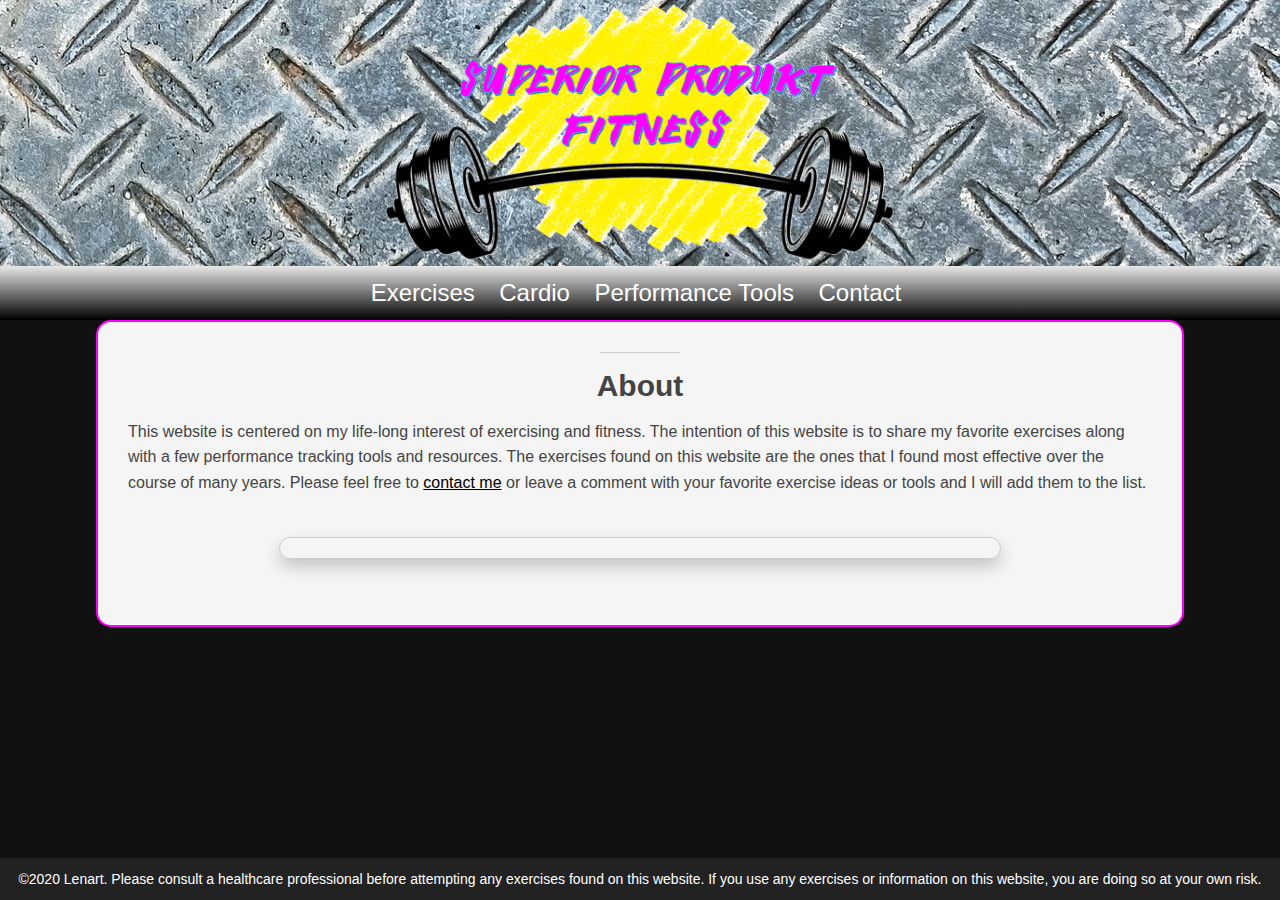
<file: index.html>
<!DOCTYPE html>
<html lang="en">

<head>
    <meta http-equiv="Content-Type" content="text/html; charset=UTF-8" />
    <meta name="author" content="Marcin Lenart">
    <title>SuperiorProdukt Fitness</title>
    <link rel="stylesheet" type="text/css" href="css/style.css">
</head>

<body>
    <div id="fb-root"></div>
    <script async defer crossorigin="anonymous" src="https://connect.facebook.net/en_US/sdk.js#xfbml=1&version=v10.0"
        nonce="AE9UvoaG"></script>
    <header>
        <a href="index.html">
            <img id="banner-logo" src="images/banner_logo.png"
                alt="Superior Produkt Fitness Logo (90s retro style)"></a>
    </header>
    <!-- navigation section -->
    <nav>
        <ul>
            <li class="dropdown-menu"><a href="exercises.html">Exercises</a>
                <div class="dropdown-items">
                    <a href="exercises/push.html">Push</a>
                    <a href="exercises/pull.html">Pull</a>
                    <a href="exercises/legs.html">Legs</a>
                </div>
            </li>
            <li><a href="cardio.html">Cardio</a></li>
            <li><a href="apps.html">Performance Tools</a></li>
            <li><a href="contact.html">Contact</a></li>
        </ul>
    </nav>

    <div class="main-container">

        <div id="qod-container">
            <blockquote>
                <p id="quote"></p><cite id="author"></cite>
            </blockquote>
            <div class="overlay">
                <div class="text">Click for a new quote</div>
            </div>
        </div>
        <h1 class="centered-text">About
        </h1>
        <p>This website is centered on my life-long interest of exercising and fitness. The intention of this
            website is
            to share my favorite exercises along with a few performance tracking tools and resources. The exercises
            found on this website are the ones that I found most effective over the course of many years.
            <span>Please
                feel free to <a href="contact.html">contact
                    me</a> or leave a comment with your favorite
                exercise ideas or tools and I will add them to the list. </span>
        </p>
        <br>
        <div class="app-card">
            <div class="fb-comments" data-href="http://student.athabascau.ca/~marcinle/index.html" data-width="600"
                data-numposts=""></div>
        </div>
        <br>
    </div>

    <footer>
        <p>&copy;2020 Lenart. Please consult a healthcare professional before attempting any exercises found on this
            website. If you use
            any
            exercises or information on this website, you are doing so at your own risk.</p>
    </footer>
    <script src="js/quote.js"></script>
</body>

</html>
</file>
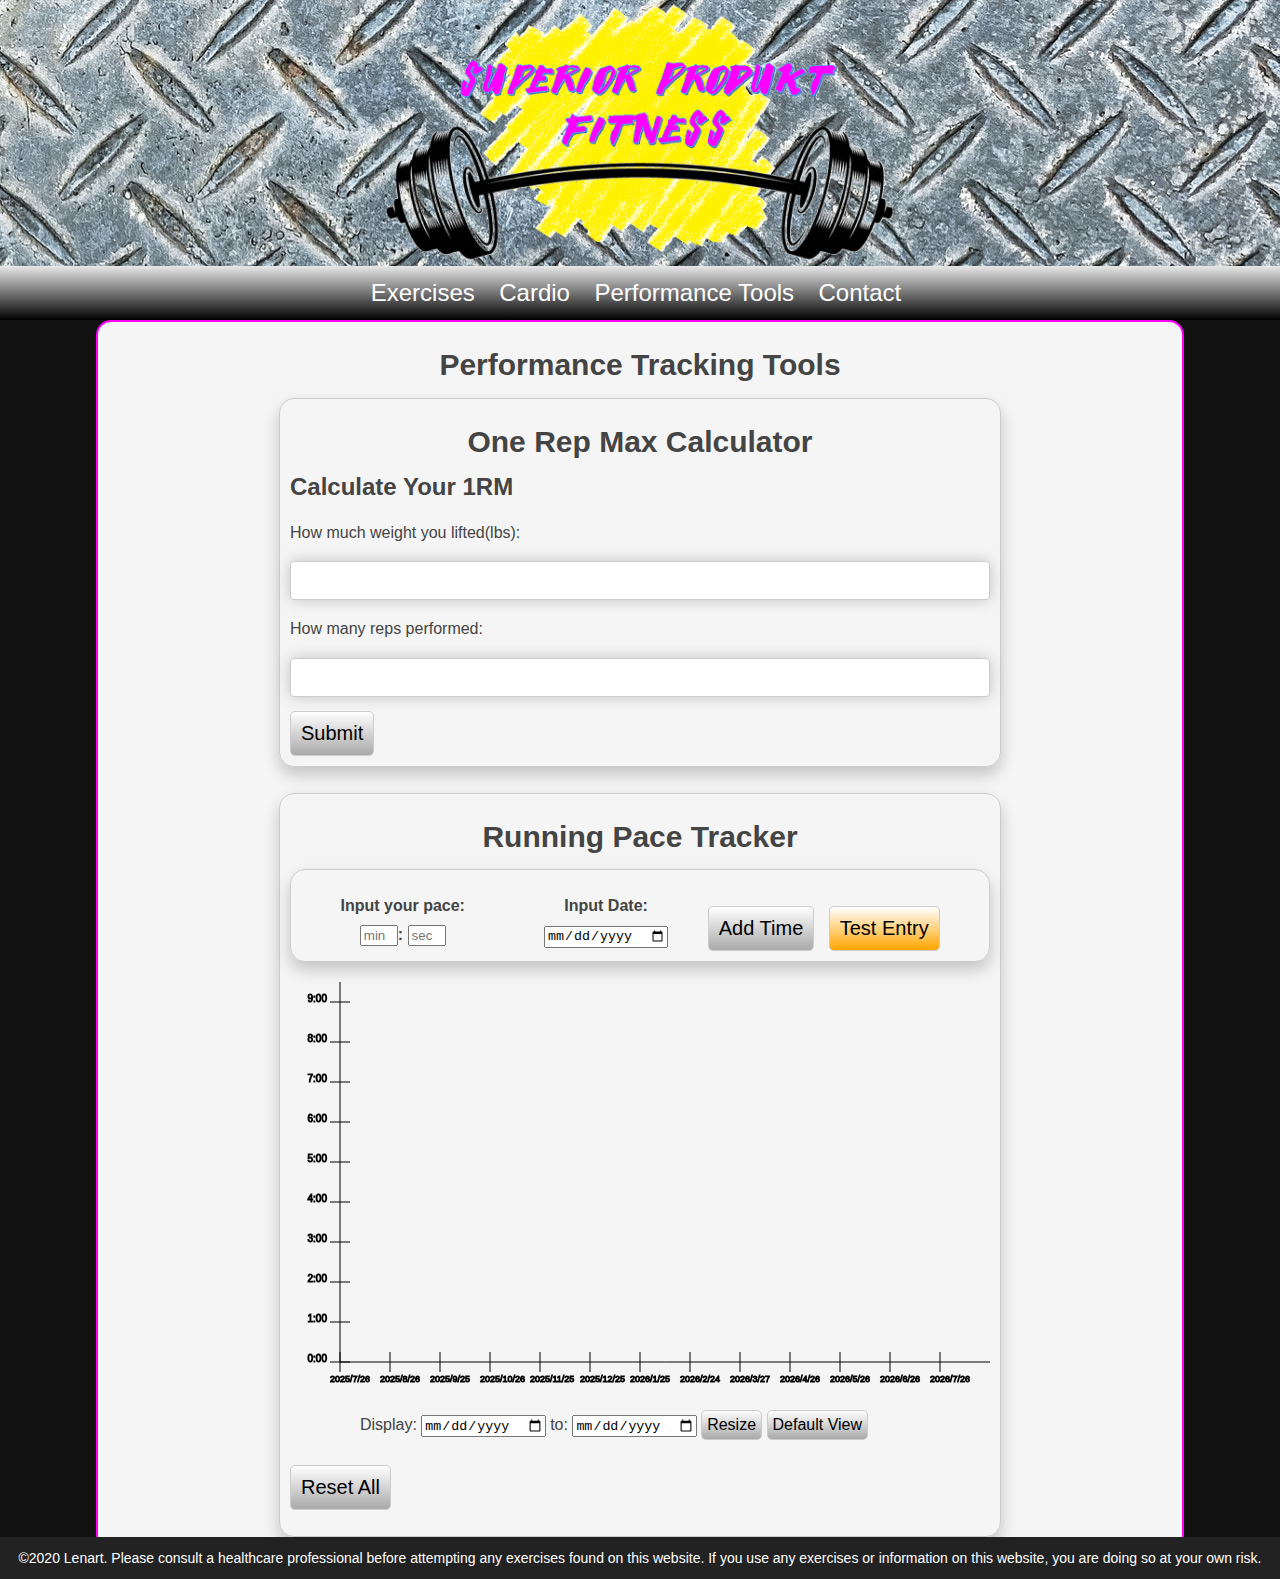
<file: apps.html>
<!DOCTYPE html>
<html lang="en">

<head>
    <meta http-equiv="Content-Type" content="text/html; charset=UTF-8" />
    <meta name="author" content="Marcin Lenart">
    <title>Tools | SuperiorProdukt Fitness</title>
    <link rel="stylesheet" type="text/css" href="css/style.css">
</head>

<body>
    <header>
        <a href="index.html">
            <img id="banner-logo" src="images/banner_logo.png"
                alt="Superior Produkt Fitness Logo (90s retro style)"></a>
    </header>
    <!-- navigation section -->
    <nav>

        <ul>
            <li class="dropdown-menu"><a href="exercises.html">Exercises</a>
                <div class="dropdown-items">
                    <a href="exercises/push.html">Push</a>
                    <a href="exercises/pull.html">Pull</a>
                    <a href="exercises/legs.html">Legs</a>
                </div>
            </li>
            <li><a href="cardio.html">Cardio</a></li>
            <li><a href="apps.html">Performance Tools</a></li>
            <li><a href="contact.html">Contact</a></li>
        </ul>
    </nav>

    <div class="main-container">
        <h1 class="centered-text">Performance Tracking Tools
        </h1>

        <div class="app-card">
            <h1 class="centered-text">One Rep Max Calculator</h1>
            <h2>Calculate Your 1RM</h2>
            <div class="input-lines">
                <p class="label">How much weight you lifted(lbs):</p>
                <input class="input-field" id="weightBox" type="text" required>
            </div>

            <div class="input-lines">
                <p class="label">How many reps performed:</p>
                <input class="input-field" id="repBox" type="text" required>
                <br>
                <div id="alert-msg" class="centered-text">Please finish filling out all of the fields correctly.</div>
                <button class="buttons" id="calculate" type="submit" onclick="calculateMax();">Submit</button>
                <p id="result" class="centered-text">Your Estimated One Rep Max</p>
            </div>
        </div>
        <br>
        <!-- Pace-tracker app section -->
        <div class="app-card">
            <h1 class="centered-text">Running Pace Tracker</h1>

            <form class="forms">
                <div class="app-section">
                    <label class="labels" for="pace">Input your pace:</label><br>
                    <input class="time-field" type="text" id="pace-min" name="pace-min" placeholder="min">:
                    <input class="time-field" type="text" id="pace-sec" name="pace-sec" placeholder="sec">
                </div>
                <div class="app-section">
                    <label class="labels" for="date">Input Date:</label>
                    <input class="date-field" type="date" id="date" name="date" placeholder="Date">

                </div>

                <br>
                <input class="buttons" type="button" value="Add Time" onclick="addEntry();">
                <input class="buttons" id="tester" type="button" value="Test Entry" onclick="addTestEntry();">
                <br>
                <div id="alert-msg2" class="centered-text">Please finish filling out all of the fields correctly.</div>
            </form>

            <div class="clear-float"></div>
            <div id="plotter-space">
                <canvas id="pace-plotter"></canvas>
            </div>
            <div id="app-resize">
                Display: <input class="date-field" type="date" id="date-min" name="date-min" placeholder="Date">
                to: <input class="date-field" type="date" id="date-max" name="date-max" placeholder="Date">
                <input class="buttons small" type="button" value="Resize" onclick="resizeRange();">
                <input class="buttons small" type="button" value="Default View" onclick="drawDefaultChart();">
            </div>
            <div class="clear-float"></div>
            <br>

            <input class="buttons" type="button" value="Reset All" onclick="resetAll();">
            <ul id="data-list"></ul>

        </div>
    </div>
    <footer>
        <p>&copy;2020 Lenart. Please consult a healthcare professional before attempting any exercises found on this
            website. If you use
            any
            exercises or information on this website, you are doing so at your own risk.</p>
    </footer>
    <script src="js/script.js"></script>
    <script src="js/script_paceplot.js"></script>
</body>

</html>
</file>
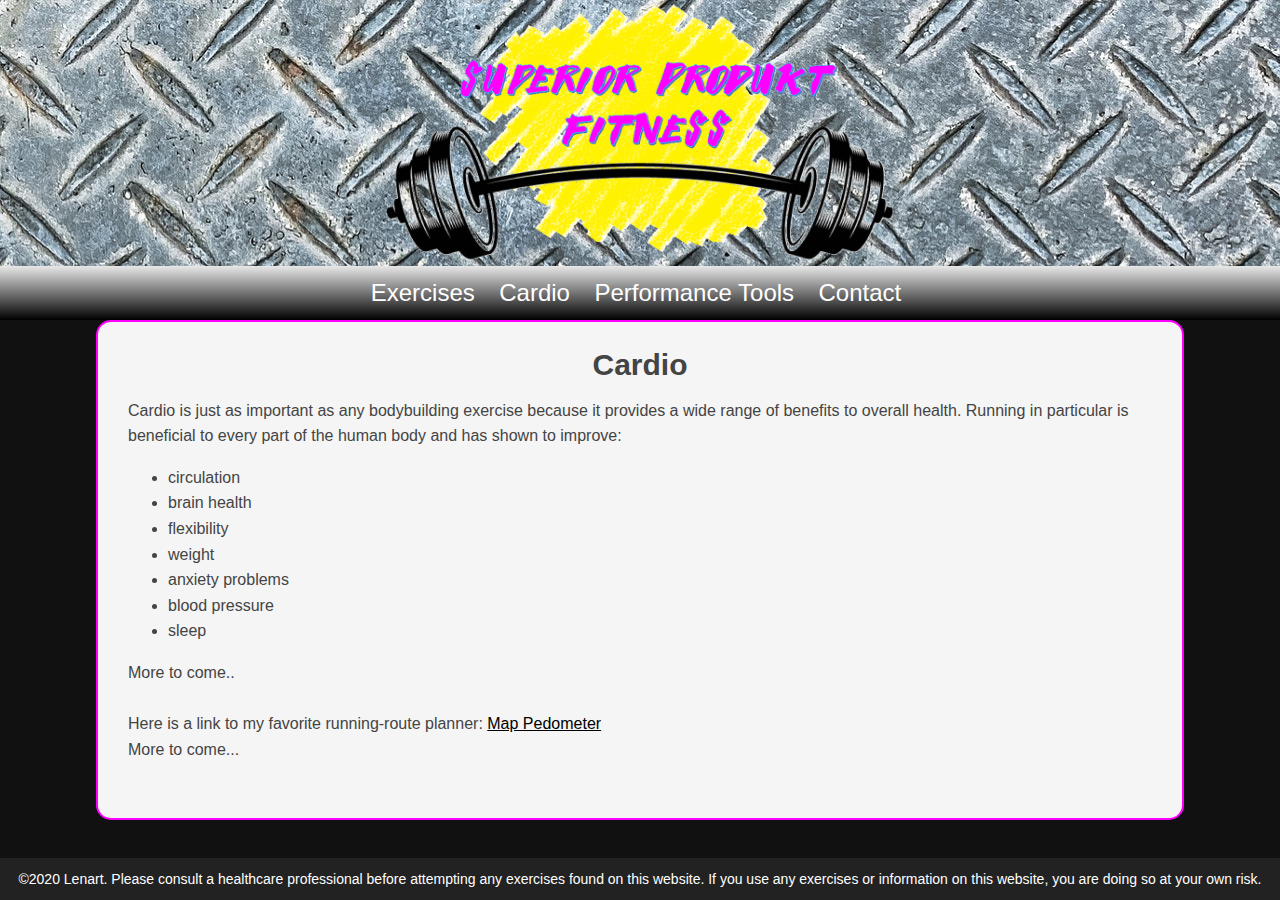
<file: cardio.html>
<!DOCTYPE html>
<html lang="en">

<head>
    <meta http-equiv="Content-Type" content="text/html; charset=UTF-8" />
    <meta name="author" content="Marcin Lenart">
    <title>Cardio | SuperiorProdukt Fitness</title>
    <link rel="stylesheet" type="text/css" href="css/style.css">
</head>

<body>
    <header>
        <a href="index.html">
            <img id="banner-logo" src="images/banner_logo.png"
                alt="Superior Produkt Fitness Logo (90s retro style)"></a>
    </header>
    <!-- navigation section -->
    <nav>
        <ul>
            <li class="dropdown-menu"><a href="exercises.html">Exercises</a>
                <div class="dropdown-items">
                    <a href="exercises/push.html">Push</a>
                    <a href="exercises/pull.html">Pull</a>
                    <a href="exercises/legs.html">Legs</a>
                </div>
            </li>
            <li><a href="cardio.html">Cardio</a></li>
            <li><a href="apps.html">Performance Tools</a></li>
            <li><a href="contact.html">Contact</a></li>
        </ul>
    </nav>

    <div class="main-container">
        <h1 class="centered-text">Cardio
        </h1>
        <p>Cardio is just as important as any bodybuilding exercise because it provides a wide range of benefits to
            overall
            health. Running in particular is beneficial to every part of the human body and has shown to improve:
        <ul>
            <li>circulation</li>
            <li>brain health</li>
            <li>flexibility</li>
            <li>weight</li>
            <li>anxiety problems</li>
            <li>blood pressure</li>
            <li>sleep</li>
        </ul>
        More to come..<br><br>
        Here is a link to my favorite running-route planner:
        <a href="https://www.mappedometer.com/" target="_blank">Map Pedometer</a><br>
        More to come...
        </p>
    </div>
    <footer>
        <p>&copy;2020 Lenart. Please consult a healthcare professional before attempting any exercises found on this
            website. If you use
            any
            exercises or information on this website, you are doing so at your own risk.</p>
    </footer>
</body>

</html>
</file>
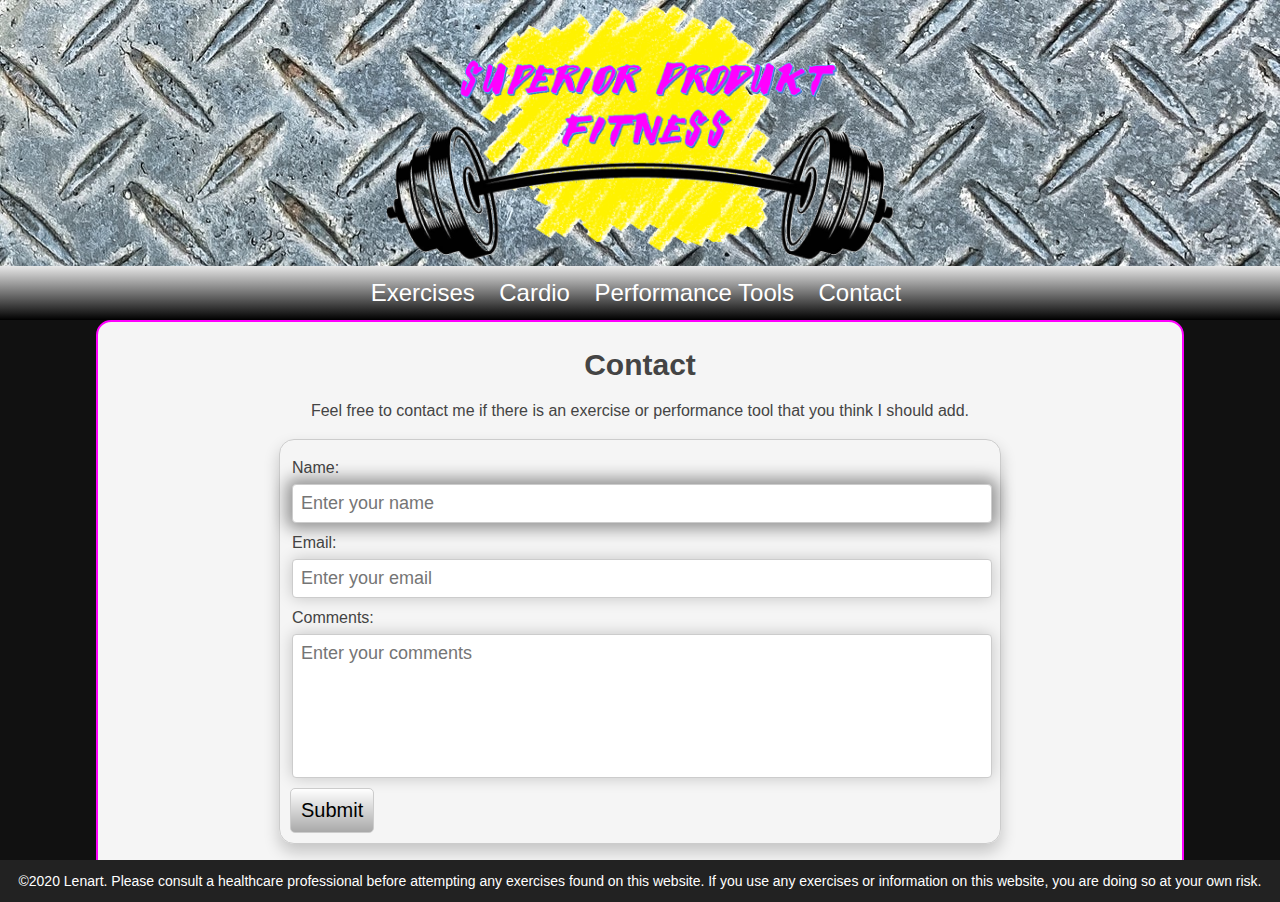
<file: contact.html>
<!DOCTYPE html>
<html lang="en">

<head>
    <meta http-equiv="Content-Type" content="text/html; charset=UTF-8" />
    <meta name="author" content="Marcin Lenart">
    <title>Contact | SuperiorProdukt Fitness</title>
    <link rel="stylesheet" type="text/css" href="css/style.css">
</head>

<body>
    <header>
        <a href="index.html">
            <img id="banner-logo" src="images/banner_logo.png"
                alt="Superior Produkt Fitness Logo (90s retro style)"></a>
    </header>

    <!-- navigation section -->
    <nav>
        <ul>
            <li class="dropdown-menu"><a href="exercises.html">Exercises</a>
                <div class="dropdown-items">
                    <a href="exercises/push.html">Push</a>
                    <a href="exercises/pull.html">Pull</a>
                    <a href="exercises/legs.html">Legs</a>
                </div>
            </li>
            <li><a href="cardio.html">Cardio</a></li>
            <li><a href="apps.html">Performance Tools</a></li>
            <li><a href="contact.html">Contact</a></li>
        </ul>
    </nav>

    <div class="main-container">


        <h1 class="centered-text">Contact
        </h1>

        <p class="centered-text">Feel free to contact me if there is an exercise or performance tool that you think I
            should add. </p>
        <p>
        <form class="forms" action="mailto:mlenart50@gmail.com" method="post" autocomplete="on">
            <div class="form-section">
                <label class="labels" for="name">Name:</label><br>
                <input class="input-field" type="text" id="name" name="name" required autofocus
                    placeholder="Enter your name">
            </div>
            <div class="form-section">
                <label class="labels" for="email">Email:</label><br>
                <input class="input-field" type="email" id="email" name="email" required placeholder="Enter your email">
            </div>
            <div class="form-section">
                <label class="labels" for="comments">Comments:</label><br>
                <textarea class="input-field" name="comments" id="comments" rows="6" required
                    placeholder="Enter your comments"></textarea>
            </div>
            <input class="buttons" type="submit" value="Submit">
        </form>
        </p>
    </div>

    <footer>
        <p>&copy;2020 Lenart. Please consult a healthcare professional before attempting any exercises found on this
            website. If you use
            any
            exercises or information on this website, you are doing so at your own risk.</p>
    </footer>
</body>

</html>
</file>
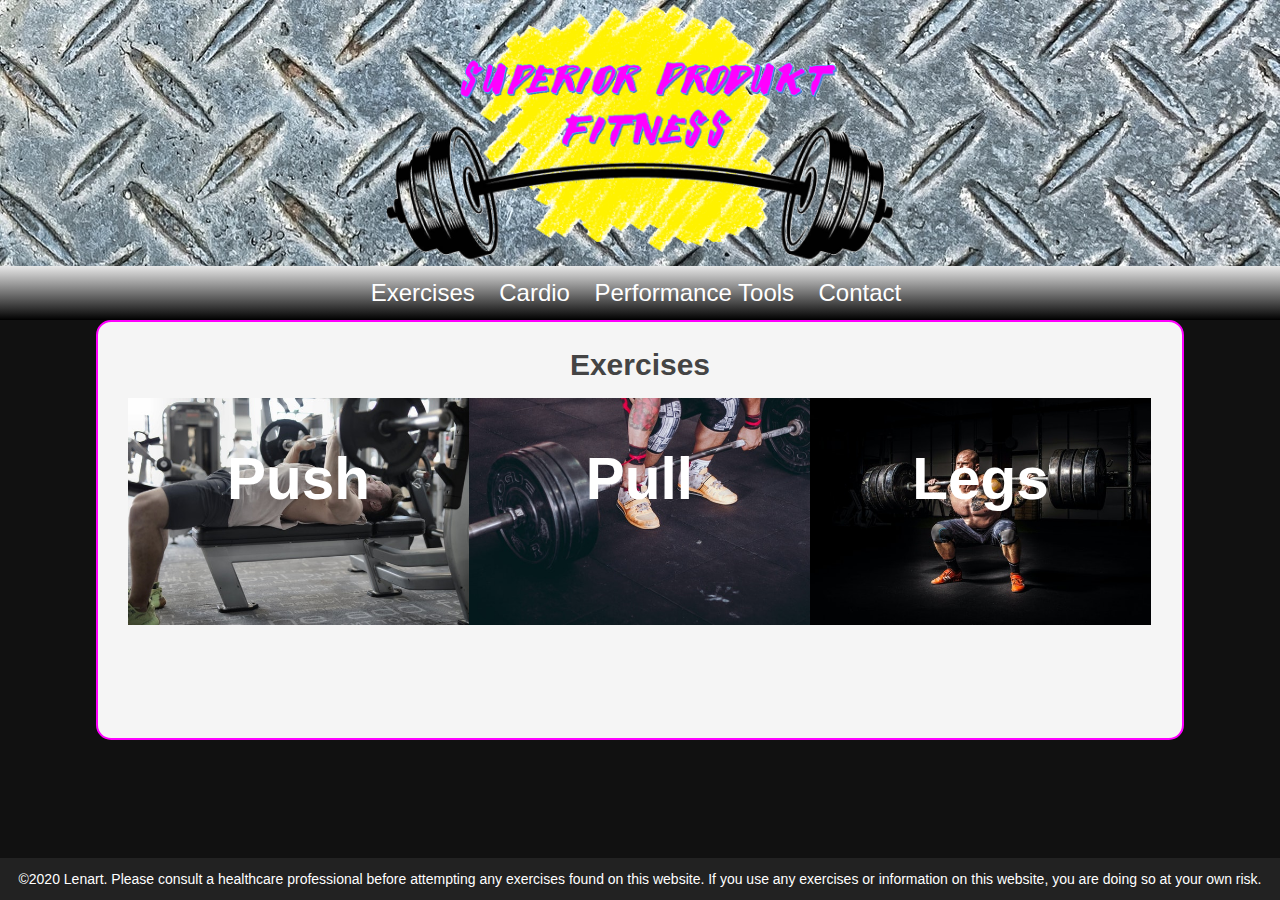
<file: exercises.html>
<!DOCTYPE html>
<html lang="en">

<head>
    <meta http-equiv="Content-Type" content="text/html; charset=UTF-8" />
    <meta name="author" content="Marcin Lenart">
    <title>Exercises | SuperiorProdukt Fitness</title>
    <link rel="stylesheet" type="text/css" href="css/style.css">
</head>

<body>
    <header>
        <a href="index.html">
            <img id="banner-logo" src="images/banner_logo.png"
                alt="Superior Produkt Fitness Logo (90s retro style)"></a>
    </header>

    <!-- navigation section -->
    <nav>
        <ul>
            <li class="dropdown-menu"><a href="exercises.html">Exercises</a>
                <div class="dropdown-items">
                    <a href="exercises/push.html">Push</a>
                    <a href="exercises/pull.html">Pull</a>
                    <a href="exercises/legs.html">Legs</a>
                </div>
            </li>
            <li><a href="cardio.html">Cardio</a></li>
            <li><a href="apps.html">Performance Tools</a></li>
            <li><a href="contact.html">Contact</a></li>
        </ul>
    </nav>

    <div class="main-container">
        <h1 class="centered-text">Exercises
        </h1>


        <a href="exercises/push.html">
            <div class="block" id="push-block">

                <h3>Push</h3>


            </div>
        </a>
        <a href="exercises/pull.html">
            <div class="block" id="pull-block">

                <h3>Pull</h3>


            </div>
        </a>
        <a href="exercises/legs.html">
            <div class="block" id="leg-block">

                <h3>Legs</h3>


            </div>
        </a>
        <div class="clear-float"></div>
    </div>
    <footer>
        <p>&copy;2020 Lenart. Please consult a healthcare professional before attempting any exercises found on this
            website. If you use
            any
            exercises or information on this website, you are doing so at your own risk.</p>
    </footer>
</body>

</html>
</file>
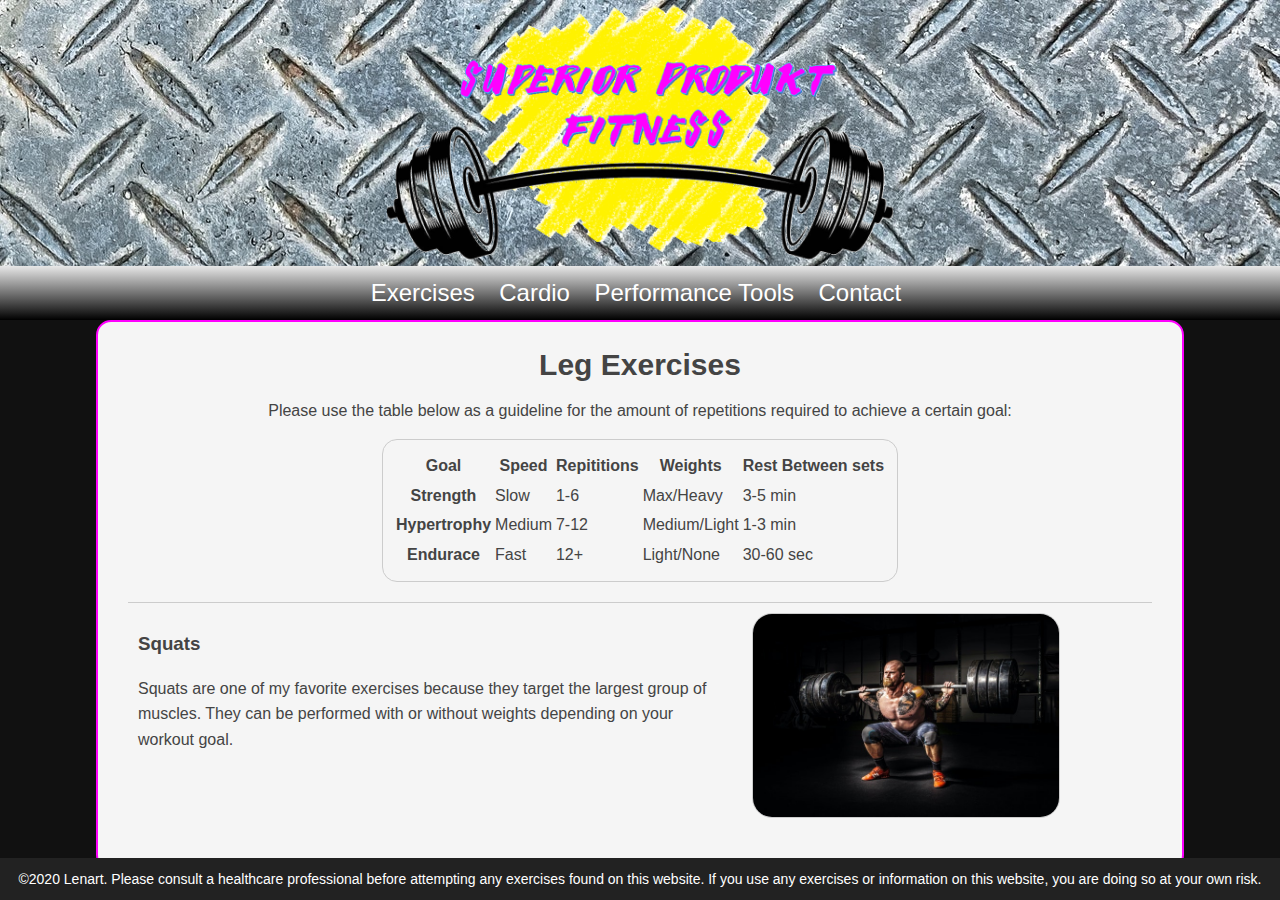
<file: exercises/legs.html>
<!DOCTYPE html>
<html lang="en">

<head>
    <meta http-equiv="Content-Type" content="text/html; charset=UTF-8" />
    <meta name="author" content="Marcin Lenart">
    <title>Leg Exercises | SuperiorProdukt Fitness</title>
    <link rel="stylesheet" type="text/css" href="../css/style.css">
    <link href="../css/lightbox.css" rel="stylesheet" />
    <script src="../js/jquery-3.5.1.min.js"></script>
</head>

<body>
    <header>
        <a href="../index.html">
            <img id="banner-logo" src="../images/banner_logo.png"
                alt="Superior Produkt Fitness Logo (90s retro style)"></a>
    </header>
    <!-- navigation section -->
    <nav>
        <ul>
            <li class="dropdown-menu"><a href="../exercises.html">Exercises</a>
                <div class="dropdown-items">
                    <a href="push.html">Push</a>
                    <a href="pull.html">Pull</a>
                    <a href="legs.html">Legs</a>
                </div>
            </li>
            <li><a href="../cardio.html">Cardio</a></li>
            <li><a href="../apps.html">Performance Tools</a></li>
            <li><a href="../contact.html">Contact</a></li>
        </ul>
    </nav>

    <div class="main-container">
        <h1 class="centered-text">Leg Exercises</h1>

        <!-- exercise table section start -->
        <p class="centered-text">
            Please use the table below as a guideline for the amount of repetitions required to achieve a certain goal:
        </p>
        <div class="scrollable">
            <table id="goal-table">
                <tr>
                    <th>Goal</th>
                    <th>Speed</th>
                    <th>Repititions</th>
                    <th>Weights</th>
                    <th>Rest Between sets</th>

                </tr>
                <tr>
                    <th>Strength</th>
                    <td>Slow</td>
                    <td>1-6</td>
                    <td>Max/Heavy</td>
                    <td>3-5 min</td>

                </tr>
                <tr>
                    <th>Hypertrophy</th>
                    <td>Medium</td>
                    <td>7-12</td>
                    <td>Medium/Light</td>
                    <td>1-3 min</td>

                </tr>

                <tr>
                    <th>Endurace</th>
                    <td>Fast</td>
                    <td>12+</td>
                    <td>Light/None</td>
                    <td>30-60 sec</td>
                </tr>
            </table>
        </div>

        <!-- exercises start here -->
        <div class="workout-card">
            <div class="card-text">
                <h3>Squats</h3>
                <p>Squats are one of my favorite exercises because they target the largest group of muscles. They can be
                    performed
                    with or without weights depending on your workout goal.</p>
            </div>
            <a href="images/squat.jpg" data-lightbox="squat" data-title="Squats"><img class="hover-img"
                src="images/squat.jpg" alt="Man squatting with a heavy barbell on his back" height="300"></a>

        </div>
        <div class="clear-float"></div>
    </div>
    <footer>
        <p>&copy;2020 Lenart. Please consult a healthcare professional before attempting any exercises found on this
            website. If you use
            any
            exercises or information on this website, you are doing so at your own risk.</p>
    </footer>
        <!-- JQuery scripts and lightbox -->
        <script src="../js/lightbox.js"></script>
        <script>
            $(document).ready(function () {
    
                $('.hover-img').hover(function () {
                    $(this).css("border", "4px solid magenta");
                },
                    function () {
                        $(this).css("border", "0px none");
                    });
    
            });
        </script>
</body>

</html>
</file>
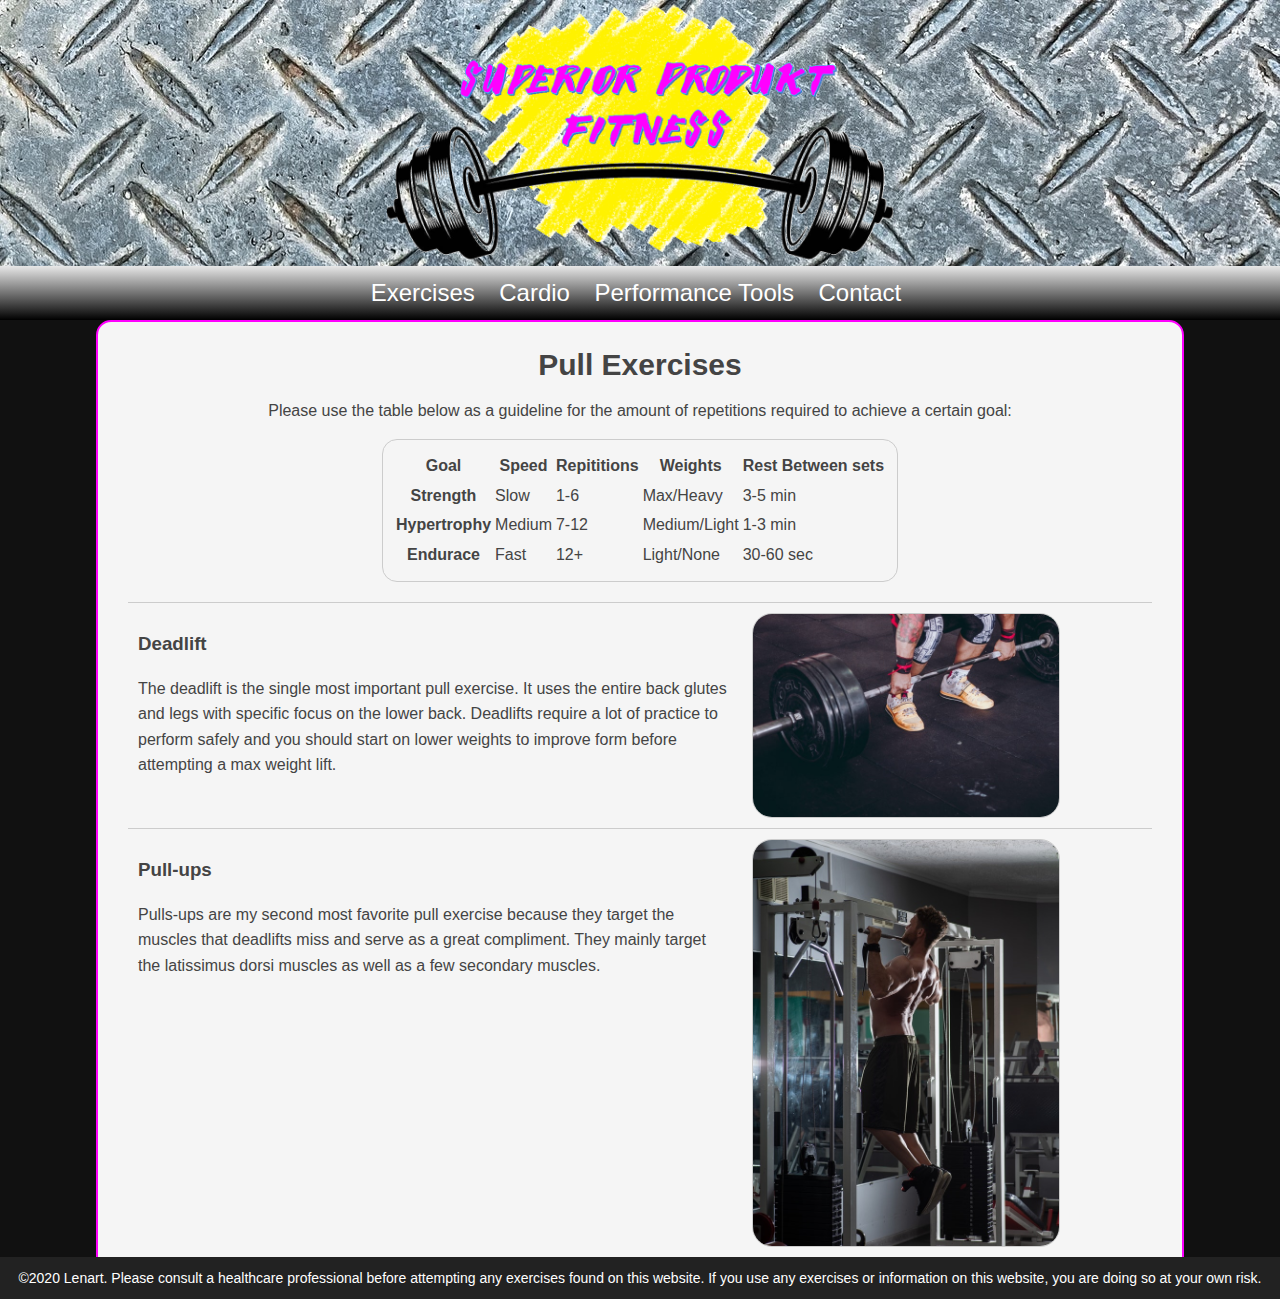
<file: exercises/pull.html>
<!DOCTYPE html>
<html lang="en">

<head>
    <meta http-equiv="Content-Type" content="text/html; charset=UTF-8" />
    <meta name="author" content="Marcin Lenart">
    <title>Pull Exercises | SuperiorProdukt Fitness</title>
    <link rel="stylesheet" type="text/css" href="../css/style.css">
    <link href="../css/lightbox.css" rel="stylesheet" />
    <script src="../js/jquery-3.5.1.min.js"></script>
</head>

<body>
    <header>
        <a href="../index.html">
            <img id="banner-logo" src="../images/banner_logo.png"
                alt="Superior Produkt Fitness Logo (90s retro style)"></a>
    </header>
    <!-- navigation section -->
    <nav>
        <ul>
            <li class="dropdown-menu"><a href="../exercises.html">Exercises</a>
                <div class="dropdown-items">
                    <a href="push.html">Push</a>
                    <a href="pull.html">Pull</a>
                    <a href="legs.html">Legs</a>
                </div>
            </li>
            <li><a href="../cardio.html">Cardio</a></li>
            <li><a href="../apps.html">Performance Tools</a></li>
            <li><a href="../contact.html">Contact</a></li>
        </ul>
    </nav>

    <div class="main-container">
        <h1 class="centered-text">Pull Exercises</h1>

        <!-- exercise table section start -->
        <p class="centered-text">
            Please use the table below as a guideline for the amount of repetitions required to achieve a certain goal:
            <br>
        </p>

        <div class="scrollable">
            <table id="goal-table">
                <tr>
                    <th>Goal</th>
                    <th>Speed</th>
                    <th>Repititions</th>
                    <th>Weights</th>
                    <th>Rest Between sets</th>

                </tr>
                <tr>
                    <th>Strength</th>
                    <td>Slow</td>
                    <td>1-6</td>
                    <td>Max/Heavy</td>
                    <td>3-5 min</td>

                </tr>
                <tr>
                    <th>Hypertrophy</th>
                    <td>Medium</td>
                    <td>7-12</td>
                    <td>Medium/Light</td>
                    <td>1-3 min</td>

                </tr>

                <tr>
                    <th>Endurace</th>
                    <td>Fast</td>
                    <td>12+</td>
                    <td>Light/None</td>
                    <td>30-60 sec</td>
                </tr>
            </table>
        </div>

        <!-- exercises start here -->
        <div class="workout-card">
            <div class="card-text">
                <h3>Deadlift</h3>
                <p>The deadlift is the single most important pull exercise. It uses the entire back glutes and legs with
                    specific
                    focus on the lower back. Deadlifts require a lot of practice to perform safely and you should start
                    on lower
                    weights to improve form before attempting a max weight lift.</p>
            </div>
            <a href="images/deadlift.jpg" data-lightbox="deadlift" data-title="Deadlift"><img class="hover-img"
                src="images/deadlift.jpg" alt="Man lifting barbell with weights, deadlift" height="300"></a>
        </div>
        <div class="clear-float"></div>
        <div class="workout-card">
            <div class="card-text">
                <h3>Pull-ups</h3>
                <p>Pulls-ups are my second most favorite pull exercise because they target the muscles that deadlifts
                    miss and serve
                    as a great compliment. They mainly target the latissimus dorsi muscles as well as a few secondary
                    muscles.</p>
            </div>
            <a href="images/pullup.jpg" data-lightbox="pullup" data-title="Pull-ups"><img class="hover-img"
                src="images/pullup.jpg" alt="Man performing a pullup on a pullup bar" height="300"></a>

        </div>
        <div class="clear-float"></div>
    </div>
    <footer>
        <p>&copy;2020 Lenart. Please consult a healthcare professional before attempting any exercises found on this
            website. If you use
            any
            exercises or information on this website, you are doing so at your own risk.</p>
    </footer>
        <!-- JQuery scripts and lightbox -->
        <script src="../js/lightbox.js"></script>
        <script>
            $(document).ready(function () {
    
                $('.hover-img').hover(function () {
                    $(this).css("border", "4px solid magenta");
                },
                    function () {
                        $(this).css("border", "0px none");
                    });
    
            });
        </script>
</body>

</html>
</file>
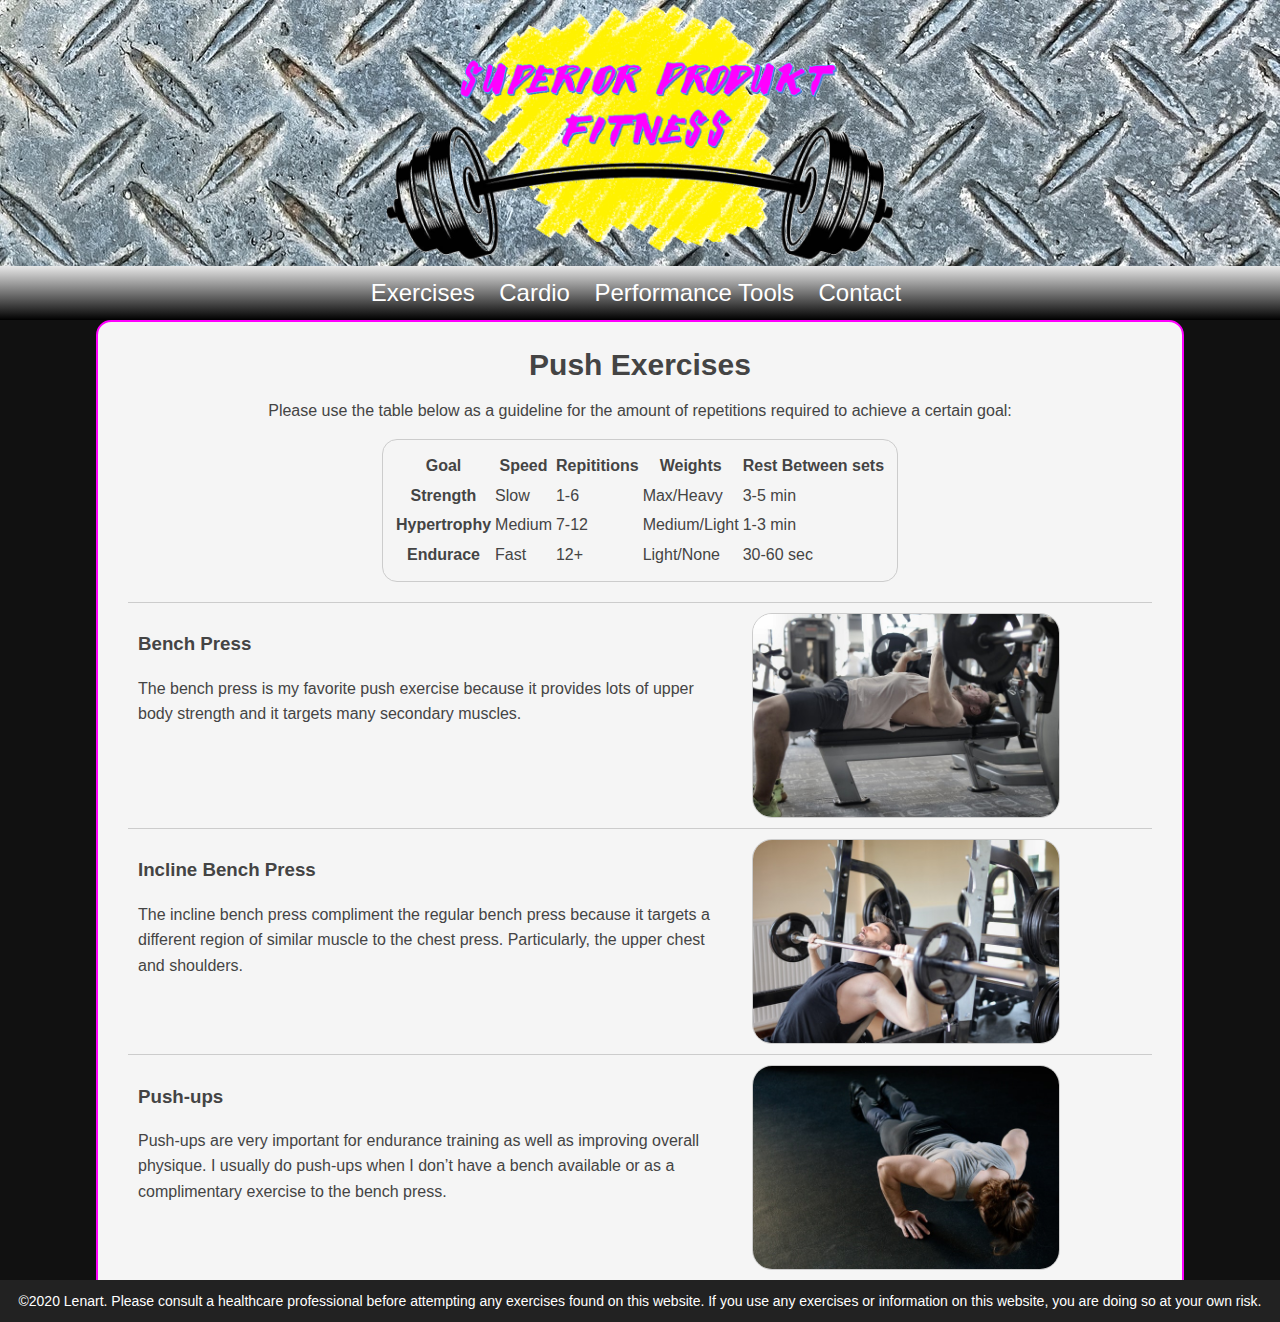
<file: exercises/push.html>
<!DOCTYPE html>
<html lang="en">

<head>
    <meta http-equiv="Content-Type" content="text/html; charset=UTF-8" />
    <meta name="author" content="Marcin Lenart">
    <title>Push Exercises | SuperiorProdukt Fitness</title>
    <link rel="stylesheet" type="text/css" href="../css/style.css">
    <link href="../css/lightbox.css" rel="stylesheet" />
    <script src="../js/jquery-3.5.1.min.js"></script>
</head>

<body>
    <header>
        <a href="../index.html">
            <img id="banner-logo" src="../images/banner_logo.png"
                alt="Superior Produkt Fitness Logo (90s retro style)"></a>
    </header>


    <!-- navigation section -->
    <nav>
        <ul>
            <li class="dropdown-menu"><a href="../exercises.html">Exercises</a>
                <div class="dropdown-items">
                    <a href="push.html">Push</a>
                    <a href="pull.html">Pull</a>
                    <a href="legs.html">Legs</a>
                </div>
            </li>
            <li><a href="../cardio.html">Cardio</a></li>
            <li><a href="../apps.html">Performance Tools</a></li>
            <li><a href="../contact.html">Contact</a></li>
        </ul>
    </nav>

    <div class="main-container">

        <h1 class="centered-text">Push Exercises</h1>

        <!-- exercise table section start -->
        <p class="centered-text">
            Please use the table below as a guideline for the amount of repetitions required to achieve a certain
            goal:
            <br>
        </p>
        <div class="scrollable">
            <table id="goal-table">
                <tr>
                    <th>Goal</th>
                    <th>Speed</th>
                    <th>Repititions</th>
                    <th>Weights</th>
                    <th>Rest Between sets</th>

                </tr>
                <tr>
                    <th>Strength</th>
                    <td>Slow</td>
                    <td>1-6</td>
                    <td>Max/Heavy</td>
                    <td>3-5 min</td>

                </tr>
                <tr>
                    <th>Hypertrophy</th>
                    <td>Medium</td>
                    <td>7-12</td>
                    <td>Medium/Light</td>
                    <td>1-3 min</td>

                </tr>

                <tr>
                    <th>Endurace</th>
                    <td>Fast</td>
                    <td>12+</td>
                    <td>Light/None</td>
                    <td>30-60 sec</td>
                </tr>
            </table>

        </div>

        <!-- exercises start here -->
        <div class="workout-card">
            <div class="card-text">
                <h3>Bench Press</h3>
                <p>The bench press is my favorite push exercise because it provides lots of upper body strength and it
                    targets many secondary muscles.</p>
            </div>
            <a href="images/bench_press.jpg" data-lightbox="benchpress" data-title="Bench Press"><img class="hover-img"
                    src="images/bench_press.jpg" alt="Man bench pressing a barbell"></a>
        </div>
        <div class="clear-float"></div>
        <div class="workout-card">
            <div class="card-text">
                <h3>Incline Bench Press</h3>
                <p>The incline bench press compliment the regular bench press because it targets a different region of
                    similar
                    muscle to the chest press. Particularly, the upper chest and shoulders. </p>
            </div>
            <a href="images/incline.jpg" data-lightbox="incline" data-title="Incline Bench Press"><img class="hover-img"
                    src="images/incline.jpg" alt="Man doing a bench press on an inclined bench"></a>
        </div>
        <div class="clear-float"></div>
        <div class="workout-card">
            <div class="card-text">
                <h3>Push-ups</h3>
                <p>Push-ups are very important for endurance training as well as improving overall physique. I usually
                    do
                    push-ups
                    when I don’t have a bench available or as a complimentary exercise to the bench press.</p>
            </div>
            <a href="images/pushup.jpg" data-lightbox="pushup" data-title="Push-ups"><img class="hover-img"
                    src="images/pushup.jpg" alt="Woman doing a push-up"></a>
        </div>
        <div class="clear-float"></div>

    </div>
    <footer>
        <p>&copy;2020 Lenart. Please consult a healthcare professional before attempting any exercises found on this
            website. If you use
            any
            exercises or information on this website, you are doing so at your own risk.</p>
    </footer>
    <!-- JQuery scripts and lightbox -->
    <script src="../js/lightbox.js"></script>
    <script>
        $(document).ready(function () {

            $('.hover-img').hover(function () {
                $(this).css("border", "4px solid magenta");
            },
                function () {
                    $(this).css("border", "0px none");
                });

        });
    </script>
</body>

</html>
</file>
<file: css/style.css>
body {
    /* initial setup is based on advice from forum advice and https://youtu.be/yfoY53QXEnI */
    /* properties heavily modified to suit needs and styles of website */
    color: #444;
    font-family: Arial, Helvetica, sans-serif;
    font-size: 16px;
    line-height: 1.6em;
    margin: 0;
    padding: 0;
    background-color: #111;
    /* this is used to keep the footer at the bottom of the page, advice taken from https://www.freecodecamp.org/news/how-to-keep-your-footer-where-it-belongs-59c6aa05c59c/  */
    position: relative;
    min-height: 100vh;
}

/* general link style */

a {
    color: #000;
}

a:hover {
    color: black;
    text-decoration: none;
}

a:active {
    color: green;
}

h1 {
    font-size: 30px;
}

/* major components (header, footer, nav) */

header {
    background-image: url(../images/background.jpg);
}

footer {
    background-color: #222;
    text-align: center;
    color: #fff;
    width: 100%;
    font-size: 14px;
    line-height: 1.0em;
    /* this is used to keep the footer at the bottom of the page advice taken from https://www.freecodecamp.org/news/how-to-keep-your-footer-where-it-belongs-59c6aa05c59c/  */
    position: absolute;
    bottom: 0;
}

/* navigation bar */

nav {
    background-image: linear-gradient(to top, black, rgba(255, 255, 255, 0.9));
    color: black;
    text-align: center;
}

nav ul {
    /* margin 0 fixes white space above the navigation */
    margin: 0 auto;
    padding: 8px;
    list-style: none;
    overflow: hidden;
}

nav li {
    display: inline-block;
}

nav a {
    color: #fff;
    text-decoration: none;
    margin: 0px;
    padding: 6px;
    font-size: 24px;
    padding-right: 14px;
    display: block;
    border-radius: 5px;
    font-family: Arial, Helvetica, sans-serif;
}

/* drop down navigation styles */

/* box-shadow for drop down nav: instructons from https://www.w3schools.com/css/default.asp */

.dropdown-items {
    display: none;
    position: absolute;
    background-image: linear-gradient(to bottom, black, white);
    min-width: 140px;
    /* offset-x | offset-y | blur-radius | spread-radius | color */
    box-shadow: 0px 8px 16px 0px rgba(0, 0, 0, 0.2);
    z-index: 1;
    text-align: left;
    border-radius: 15px;
    padding: 4px;
}

.dropdown-menu:hover .dropdown-items {
    display: block;
}

/* this contains the main content/article of each page */

.main-container {
    width: 80%;
    margin: auto;
    background-color: whitesmoke;
    padding: 10px;
    padding-left: 30px;
    padding-right: 30px;
    border: 2px magenta solid;
    border-radius: 15px;
    padding-bottom: 40px;
}

/* this resets the float, advice taken from https://youtu.be/yfoY53QXEnI */

.clear-float {
    clear: both;
}

.scrollable {
    overflow-x: auto;
}

.centered-text {
    text-align: center;
}

/* used to divide 3 large blocks on exercise page for navigation */

/* this section was borrowed and tweaked from https://youtu.be/yfoY53QXEnI */

.block {
    color: white;
    font-weight: bold;
    font-size: 50px;
    float: left;
    width: 33.3%;
    padding: 10px;
    box-sizing: border-box;
    text-align: center;
    height: 300px;
    background-size: contain;
    background-repeat: no-repeat;
    background-position: center top;
}

.block:hover {
    filter: saturate(7);
    transition: 0.4s;
}

#push-block {
    background-image: url(../exercises/images/bench_press.jpg);
}

#pull-block {
    background-image: url(../exercises/images/deadlift.jpg);
}

#leg-block {
    background-image: url(../exercises/images/squat.jpg);
}

/* the same goal table on each exercise page */

#goal-table {
    border: 1px #ccc solid;
    padding: 10px;
    border-radius: 15px;
    margin: auto;
    margin-bottom: 20px;
}

/* technique to center an image borrowed from https://www.w3schools.com/css/css_align.asp */

#banner-logo {
    display: block;
    margin-left: auto;
    margin-right: auto;
    width: 40%;
}

#banner-logo:hover {
    filter: invert(100%);
    transition: 0.25s;
}

/* forms and contact form styling */

.forms {
    border: 1px #ccc solid;
    padding: 10px;
    border-radius: 15px;
    /* offset-x | offset-y | blur-radius | spread-radius | color */
    box-shadow: 0px 8px 16px 0px rgba(0, 0, 0, 0.2);
    max-width: 700px;
    margin: auto;
}

.form-section {
    display: block;
    padding: 2px;
    width: 100%;
}

.input-field {
    border: 1px #ccc solid;
    box-shadow: 0px 0px 16px 0px rgba(0, 0, 0, 0.2);
    border-radius: 4px;
    font-size: 18px;
    padding: 8px;
    font-family: Arial, Helvetica, sans-serif;
    box-sizing: border-box;
    width: 100%;
    resize: none;
}

.input-field:focus {
    background-image: none;
    /* offset-x | offset-y | blur-radius | spread-radius | color */
    box-shadow: 0px 0px 16px 6px rgba(0, 0, 0, 0.4);
    outline: none;
    transition: 0.3s;
}

.input-field:hover {
    border: 1px #444 solid;
}

/* misc. items */

.labels {
    line-height: 2em;
}

.buttons {
    background-image: linear-gradient(to top, darkgray, white);
    border: 1px #ccc solid;
    border-radius: 5px;
    font-size: 20px;
    padding: 10px;
}

.buttons:hover {
    border: 1px #444 solid;
}

.buttons:active {
    color: white;
}

.small {
    border-radius: 5px;
    font-size: 16px;
    padding: 5px;
}

#tester {
    margin-left: 10px;
    background-image: linear-gradient(to top, orange, white);
}

/* exercise cards/partitions styling */

.workout-card {
    border-top: 1px #ccc solid;
    float: left;
    width: 100%;
}

.workout-card .card-text {
    float: left;
    width: 60%;
    box-sizing: border-box;
    padding: 10px;
}

/* max-width used to keep image size reasonable and responsive with auto height */

.workout-card img {
    float: left;
    border: 1px #ccc solid;
    border-radius: 20px;
    box-sizing: border-box;
    margin: 10px;
    max-width: 100%;
    height: auto;
    width: 30%;
}

/* creates cards for each app to seperate them  */

.app-card {
    border: 1px #ccc solid;
    padding: 10px;
    border-radius: 15px;
    /* width: fit-content; */
    /* offset-x | offset-y | blur-radius | spread-radius | color */
    box-shadow: 0px 8px 16px 0px rgba(0, 0, 0, 0.2);
    max-width: 700px;
    margin: auto;
}

#calculate {
    margin-top: 14px;
}

#alert-msg {
    display: none;
    background-color: red;
    color: white;
    margin-top: 10px;
}

#alert-msg2 {
    display: none;
    background-color: red;
    color: white;
    margin-top: 10px;
}

#result {
    color: green;
    font-size: 20px;
    font-weight: bold;
    display: none;
}

.app-section {
    font-weight: bold;
    float: left;
    width: 30%;
    padding: 10px;
    box-sizing: border-box;
    text-align: center;
}

#app-resize {
    display: block;
    margin-left: auto;
    margin-right: auto;
    width: 80%;
}

.time-field {
    width: 30px;
}

#qod-container {
    position: relative;
    color: black;
    font-family: Garamond;
    font-size: 20px;
    border-bottom: 1px #ccc solid;
    margin-left: auto;
    margin-right: auto;
    width: fit-content;
    max-width: 70%;
}

/* overlay feature borrowed from W3School https://www.w3schools.com/css/css3_images.asp */

.overlay {
    position: absolute;
    top: 0;
    bottom: 0;
    left: 0;
    right: 0;
    height: 100%;
    width: 100%;
    opacity: 0;
    transition: .4s ease;
    background-color: white;
}

#qod-container:hover .overlay {
    opacity: 0.8;
}

#qod-container:active {
    opacity: 0;
}

.text {
    color: black;
    font-size: 28px;
    position: absolute;
    top: 50%;
    left: 50%;
    transform: translate(-50%, -50%);
    -ms-transform: translate(-50%, -50%);
}

/* this section makes the website responsive when using smaller viewports.
The idea to use @media is borrowed from at:https://www.youtube.com/watch?v=yfoY53QXEnI */

@media(max-width:700px) {
    .block {
        float: none;
        width: 100%;
    }
    nav li {
        display: block;
        width: 100%;
    }
    .workout-card .card-text {
        float: none;
        width: 100%;
    }
    .workout-card img {
        float: none;
        width: 100%;
    }
    .app-section {
        float: none;
        width: 100%;
    }
}

/* makes the chart scrollable if it doesnt fit */

@media(max-width:910px) {
    #plotter-space {
        overflow: scroll;
    }
}
</file>
